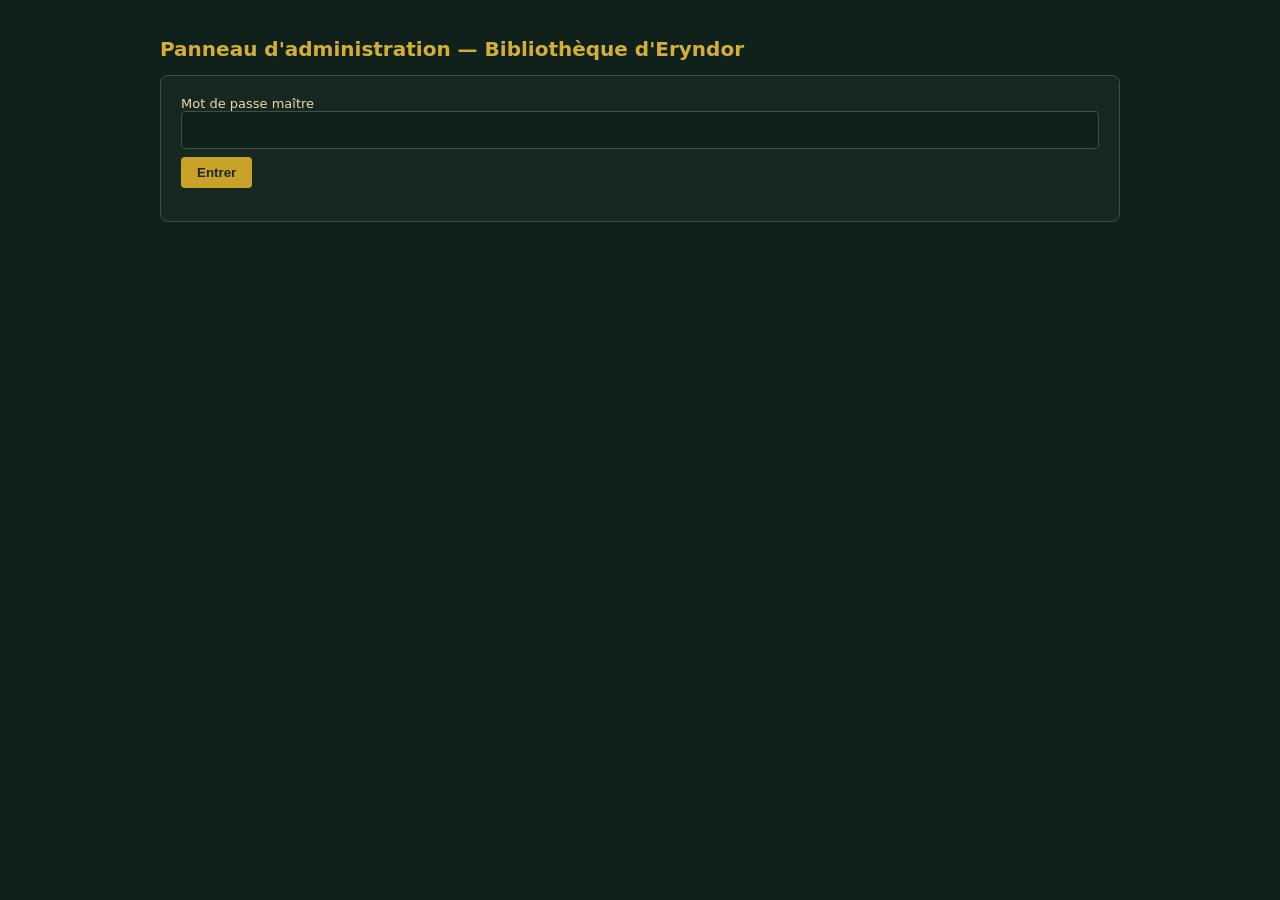
<file: master.html>
<!doctype html>
<html lang="fr">
<head>
<meta charset="utf-8" />
<meta name="viewport" content="width=device-width, initial-scale=1" />
<meta name="robots" content="noindex, nofollow" />
<title>Panneau d'administration — privé</title>
<style>
  * { box-sizing: border-box; }
  body { font-family: system-ui, sans-serif; background: #10201a; color: #ead9b3; margin: 0; padding: 24px; }
  .wrap { max-width: 960px; margin: 0 auto; }
  h1 { font-size: 20px; color: #d4af37; }
  .card { background: #16281f; border: 1px solid #3a5240; border-radius: 8px; padding: 20px; margin-bottom: 20px; }
  label { display: block; font-size: 13px; margin-bottom: 8px; }
  input[type=password], input[type=text] { width: 100%; padding: 10px; border-radius: 4px; border: 1px solid #3a5240; background: #10201a; color: #ead9b3; font-size: 14px; }
  button { background: #c9a227; border: none; color: #16281f; font-weight: 600; padding: 8px 16px; border-radius: 4px; cursor: pointer; }
  button:hover { background: #d4af37; }
  button.secondary { background: transparent; border: 1px solid #6a534b; color: #ead9b3; }
  table { width: 100%; border-collapse: collapse; font-size: 13px; }
  th, td { text-align: left; padding: 8px; border-bottom: 1px solid #3a5240; vertical-align: top; }
  .pill { display: inline-block; padding: 2px 8px; border-radius: 12px; font-size: 11px; }
  .pill.pending { background: #4b3d1a; color: #e6c65c; }
  .pill.approved { background: #1f3d24; color: #7fd18a; }
  .pill.denied { background: #4b1a1a; color: #e67c7c; }
  .code { font-family: monospace; background: #10201a; padding: 3px 8px; border-radius: 4px; }
  .row-actions { display: flex; gap: 8px; align-items: center; }
  select { background: #10201a; color: #ead9b3; border: 1px solid #3a5240; border-radius: 4px; padding: 6px; }
  #status-msg { font-size: 13px; color: #8fae8b; }
  a.link { color: #d4af37; }
</style>
</head>
<body>
<div class="wrap">
  <h1>Panneau d'administration — Bibliothèque d'Eryndor</h1>

  <div class="card" id="login-card">
    <label>Mot de passe maître
      <input type="password" id="master-key" autocomplete="off" />
    </label>
    <button id="login-btn">Entrer</button>
    <p id="login-status" style="color:#e67c7c;font-size:13px;"></p>
  </div>

  <div id="panel" hidden>
    <div class="card">
      <div style="display:flex; justify-content:space-between; align-items:center;">
        <h2 style="margin:0;font-size:16px;">Demandes d'accès</h2>
        <button class="secondary" id="refresh-btn">Rafraîchir</button>
      </div>
      <p id="status-msg"></p>
      <table id="requests-table">
        <thead>
          <tr><th>Nom</th><th>Email</th><th>Message</th><th>Statut</th><th>Rôle / Code</th><th>Action</th></tr>
        </thead>
        <tbody id="requests-body"></tbody>
      </table>
    </div>
    <p style="font-size:12px;color:#8fae8b;">
      Une fois approuvée, communique le code affiché à la personne (par email, SMS, etc.) — c'est ce code
      qu'elle utilisera dans « Espace client » sur la page d'accueil.
    </p>
  </div>
</div>

<script src="config.js"></script>
<script>
(function () {
  const API = window.ELVEN_API_BASE;
  let masterKey = "";

  const $ = (s) => document.querySelector(s);

  $("#login-btn").addEventListener("click", async () => {
    masterKey = $("#master-key").value;
    $("#login-status").textContent = "Vérification…";
    try {
      await loadRequests();
      $("#login-card").hidden = true;
      $("#panel").hidden = false;
    } catch (e) {
      $("#login-status").textContent = "Mot de passe incorrect.";
    }
  });

  $("#refresh-btn").addEventListener("click", loadRequests);

  async function api(path, opts) {
    opts = opts || {};
    const headers = Object.assign({ "x-master-key": masterKey }, opts.headers || {});
    const res = await fetch(API + path, Object.assign({}, opts, { headers }));
    const data = await res.json().catch(() => null);
    if (!res.ok) throw new Error((data && data.error) || ("Erreur " + res.status));
    return data;
  }

  async function loadRequests() {
    const data = await api("/api/master/requests");
    renderRequests(data.requests || []);
  }

  function renderRequests(list) {
    const body = $("#requests-body");
    body.innerHTML = "";
    list.forEach((r) => {
      const tr = document.createElement("tr");
      const roleCell = r.status === "approved"
        ? `${r.role} — <span class="code">${r.code}</span>`
        : "—";

      const actionCell = r.status === "pending"
        ? `<div class="row-actions">
             <select data-id="${r.id}" class="role-select">
               <option value="viewer">Lecteur</option>
               <option value="admin">Admin</option>
             </select>
             <button data-approve="${r.id}">Approuver</button>
             <button class="secondary" data-deny="${r.id}">Refuser</button>
           </div>`
        : "";

      tr.innerHTML = `
        <td>${escapeHtml(r.name)}</td>
        <td>${escapeHtml(r.email)}</td>
        <td>${escapeHtml(r.message || "")}</td>
        <td><span class="pill ${r.status}">${r.status}</span></td>
        <td>${roleCell}</td>
        <td>${actionCell}</td>
      `;
      body.appendChild(tr);
    });

    body.querySelectorAll("[data-approve]").forEach((btn) =>
      btn.addEventListener("click", () => decide(btn.dataset.approve, "approve"))
    );
    body.querySelectorAll("[data-deny]").forEach((btn) =>
      btn.addEventListener("click", () => decide(btn.dataset.deny, "deny"))
    );
  }

  async function decide(id, decision) {
    const roleSelect = document.querySelector(`.role-select[data-id="${id}"]`);
    const role = roleSelect ? roleSelect.value : "viewer";
    $("#status-msg").textContent = "Mise à jour…";
    try {
      const data = await api("/api/master/decide", {
        method: "POST",
        headers: { "content-type": "application/json" },
        body: JSON.stringify({ id, decision, role }),
      });
      $("#status-msg").textContent = data.code
        ? `Approuvé — code personnel : ${data.code} (à transmettre à la personne)`
        : "Mis à jour.";
      await loadRequests();
    } catch (e) {
      $("#status-msg").textContent = "Erreur : " + e.message;
    }
  }

  function escapeHtml(s) {
    return String(s || "").replace(/[&<>"']/g, (c) => ({
      "&": "&amp;", "<": "&lt;", ">": "&gt;", '"': "&quot;", "'": "&#39;",
    }[c]));
  }
})();
</script>
</body>
</html>
</file>
